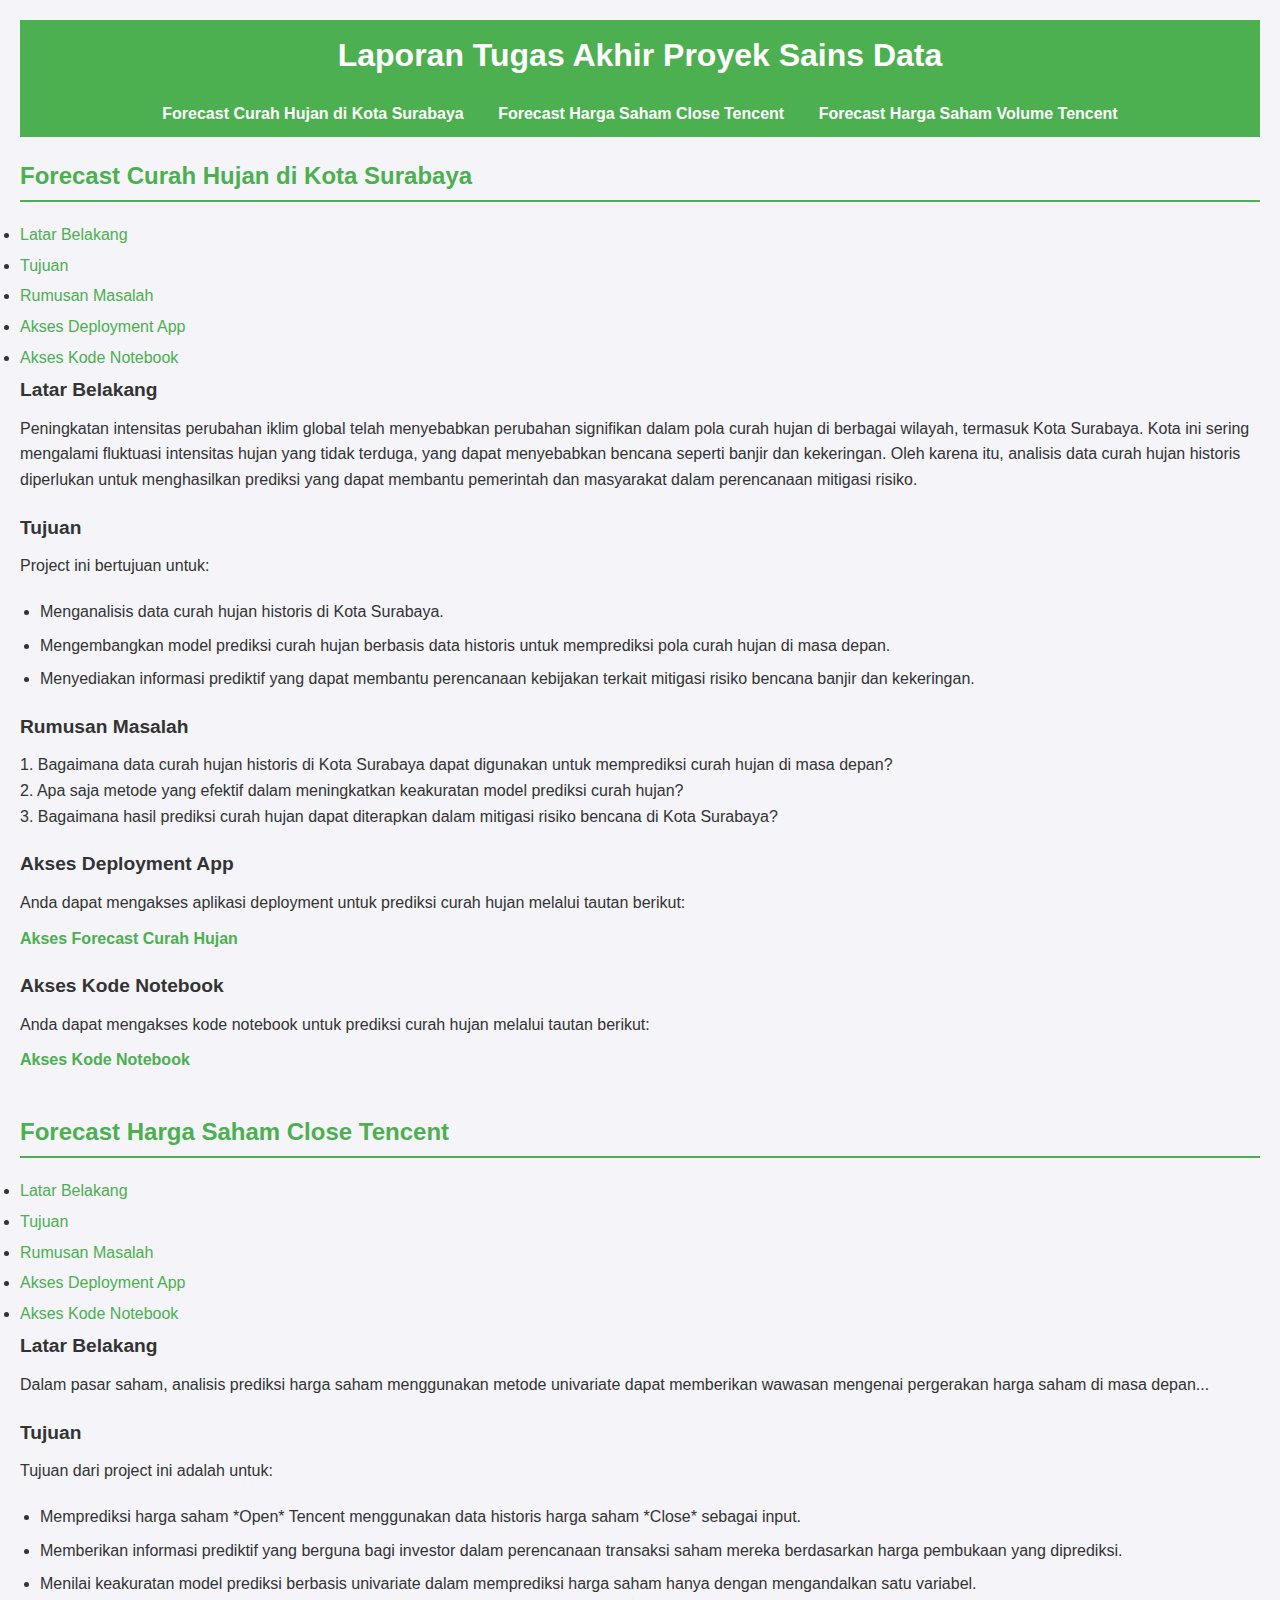
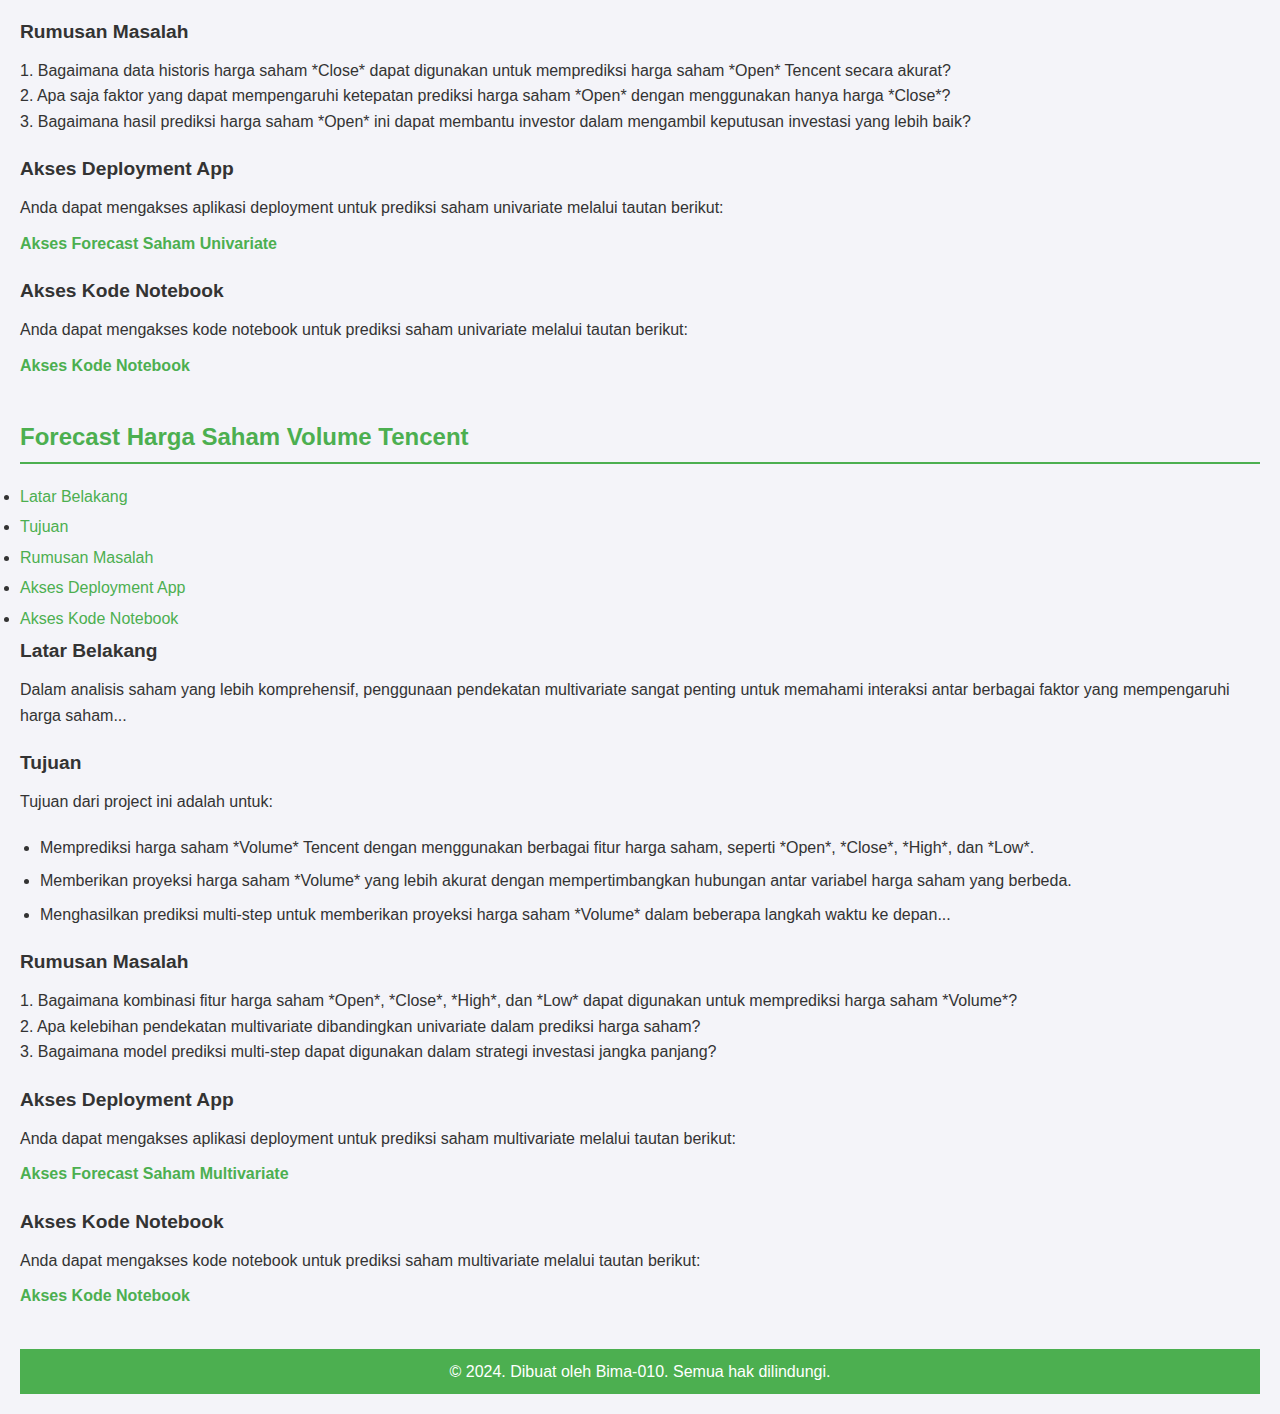
<file: project_akhir/laporan.html>
<!DOCTYPE html>
<html lang="id">
<head>
    <meta charset="UTF-8">
    <meta name="viewport" content="width=device-width, initial-scale=1.0">
    <title>Laporan Tugas Akhir Proyek Sains Data</title>
    <link rel="stylesheet" href="css/styles.css">
</head>
<body>
    <header>
        <h1>Laporan Tugas Akhir Proyek Sains Data</h1>
        <nav>
            <ul>
                <li><a href="#project-1">Forecast Curah Hujan di Kota Surabaya</a></li>
                <li><a href="#project-2">Forecast Harga Saham Close Tencent</a></li>
                <li><a href="#project-3">Forecast Harga Saham Volume Tencent</a></li>
            </ul>
        </nav>
    </header>

    <main>
        <!-- Project 1 -->
        <section id="project-1">
            <h2>Forecast Curah Hujan di Kota Surabaya</h2>
            <ul>
                <li><a href="#project-1-latar-belakang">Latar Belakang</a></li>
                <li><a href="#project-1-tujuan">Tujuan</a></li>
                <li><a href="#project-1-rumusan-masalah">Rumusan Masalah</a></li>
                <li><a href="#project-1-deployment">Akses Deployment App</a></li>
                <li><a href="#project-1-notebook">Akses Kode Notebook</a></li>
            </ul>
            <article id="project-1-latar-belakang">
                <h3>Latar Belakang</h3>
                <p>
                    Peningkatan intensitas perubahan iklim global telah menyebabkan perubahan signifikan dalam pola curah hujan di berbagai wilayah, termasuk Kota Surabaya. 
                    Kota ini sering mengalami fluktuasi intensitas hujan yang tidak terduga, yang dapat menyebabkan bencana seperti banjir dan kekeringan. 
                    Oleh karena itu, analisis data curah hujan historis diperlukan untuk menghasilkan prediksi yang dapat membantu pemerintah dan masyarakat 
                    dalam perencanaan mitigasi risiko.
                </p>
            </article>
            <article id="project-1-tujuan">
                <h3>Tujuan</h3>
                <p>Project ini bertujuan untuk:</p>
                <ul>
                    <li>Menganalisis data curah hujan historis di Kota Surabaya.</li>
                    <li>Mengembangkan model prediksi curah hujan berbasis data historis untuk memprediksi pola curah hujan di masa depan.</li>
                    <li>Menyediakan informasi prediktif yang dapat membantu perencanaan kebijakan terkait mitigasi risiko bencana banjir dan kekeringan.</li>
                </ul>
            </article>
            <article id="project-1-rumusan-masalah">
                <h3>Rumusan Masalah</h3>
                <p>
                    1. Bagaimana data curah hujan historis di Kota Surabaya dapat digunakan untuk memprediksi curah hujan di masa depan?<br>
                    2. Apa saja metode yang efektif dalam meningkatkan keakuratan model prediksi curah hujan?<br>
                    3. Bagaimana hasil prediksi curah hujan dapat diterapkan dalam mitigasi risiko bencana di Kota Surabaya?
                </p>
            </article>
            <article id="project-1-deployment">
                <h3>Akses Deployment App</h3>
                <p>Anda dapat mengakses aplikasi deployment untuk prediksi curah hujan melalui tautan berikut:</p>
                <a href="https://huggingface.co/spaces/bima-010/RainRate_Forecast" target="_blank">Akses Forecast Curah Hujan</a>
            </article>
            <article id="project-1-notebook">
                <h3>Akses Kode Notebook</h3>
                <p>Anda dapat mengakses kode notebook untuk prediksi curah hujan melalui tautan berikut:</p>
                <a href="https://github.com/Bima-010/psd/blob/main/project_akhir/Project_1.ipynb" target="_blank">Akses Kode Notebook</a>
            </article>
        </section>

        <!-- Project 2 -->
        <section id="project-2">
            <h2>Forecast Harga Saham Close Tencent</h2>
            <ul>
                <li><a href="#project-2-latar-belakang">Latar Belakang</a></li>
                <li><a href="#project-2-tujuan">Tujuan</a></li>
                <li><a href="#project-2-rumusan-masalah">Rumusan Masalah</a></li>
                <li><a href="#project-2-deployment">Akses Deployment App</a></li>
                <li><a href="#project-2-notebook">Akses Kode Notebook</a></li>
            </ul>
            <article id="project-2-latar-belakang">
                <h3>Latar Belakang</h3>
                <p>Dalam pasar saham, analisis prediksi harga saham menggunakan metode univariate dapat memberikan wawasan mengenai pergerakan harga saham di masa depan...</p>
            </article>
            <article id="project-2-tujuan">
                <h3>Tujuan</h3>
                <p>Tujuan dari project ini adalah untuk:</p>
                <ul>
                    <li>Memprediksi harga saham *Open* Tencent menggunakan data historis harga saham *Close* sebagai input.</li>
                    <li>Memberikan informasi prediktif yang berguna bagi investor dalam perencanaan transaksi saham mereka berdasarkan harga pembukaan yang diprediksi.</li>
                    <li>Menilai keakuratan model prediksi berbasis univariate dalam memprediksi harga saham hanya dengan mengandalkan satu variabel.</li>
                </ul>
            </article>
            <article id="project-2-rumusan-masalah">
                <h3>Rumusan Masalah</h3>
                <p>
                    1. Bagaimana data historis harga saham *Close* dapat digunakan untuk memprediksi harga saham *Open* Tencent secara akurat?<br>
                    2. Apa saja faktor yang dapat mempengaruhi ketepatan prediksi harga saham *Open* dengan menggunakan hanya harga *Close*?<br>
                    3. Bagaimana hasil prediksi harga saham *Open* ini dapat membantu investor dalam mengambil keputusan investasi yang lebih baik?
                </p>
            </article>
            <article id="project-2-deployment">
                <h3>Akses Deployment App</h3>
                <p>Anda dapat mengakses aplikasi deployment untuk prediksi saham univariate melalui tautan berikut:</p>
                <a href="https://huggingface.co/spaces/bima-010/Stock_Forecast-Uni" target="_blank">Akses Forecast Saham Univariate</a>
            </article>
            <article id="project-2-notebook">
                <h3>Akses Kode Notebook</h3>
                <p>Anda dapat mengakses kode notebook untuk prediksi saham univariate melalui tautan berikut:</p>
                <a href="https://github.com/Bima-010/psd/blob/main/project_akhir/Project_2.ipynb" target="_blank">Akses Kode Notebook</a>
            </article>
        </section>

        <!-- Project 3 -->
        <section id="project-3">
            <h2>Forecast Harga Saham Volume Tencent</h2>
            <ul>
                <li><a href="#project-3-latar-belakang">Latar Belakang</a></li>
                <li><a href="#project-3-tujuan">Tujuan</a></li>
                <li><a href="#project-3-rumusan-masalah">Rumusan Masalah</a></li>
                <li><a href="#project-3-deployment">Akses Deployment App</a></li>
                <li><a href="#project-3-notebook">Akses Kode Notebook</a></li>
            </ul>
            <article id="project-3-latar-belakang">
                <h3>Latar Belakang</h3>
                <p>Dalam analisis saham yang lebih komprehensif, penggunaan pendekatan multivariate sangat penting untuk memahami interaksi antar berbagai faktor yang mempengaruhi harga saham...</p>
            </article>
            <article id="project-3-tujuan">
                <h3>Tujuan</h3>
                <p>Tujuan dari project ini adalah untuk:</p>
                <ul>
                    <li>Memprediksi harga saham *Volume* Tencent dengan menggunakan berbagai fitur harga saham, seperti *Open*, *Close*, *High*, dan *Low*.</li>
                    <li>Memberikan proyeksi harga saham *Volume* yang lebih akurat dengan mempertimbangkan hubungan antar variabel harga saham yang berbeda.</li>
                    <li>Menghasilkan prediksi multi-step untuk memberikan proyeksi harga saham *Volume* dalam beberapa langkah waktu ke depan...</li>
                </ul>
            </article>
            <article id="project-3-rumusan-masalah">
                <h3>Rumusan Masalah</h3>
                <p>
                    1. Bagaimana kombinasi fitur harga saham *Open*, *Close*, *High*, dan *Low* dapat digunakan untuk memprediksi harga saham *Volume*?<br>
                    2. Apa kelebihan pendekatan multivariate dibandingkan univariate dalam prediksi harga saham?<br>
                    3. Bagaimana model prediksi multi-step dapat digunakan dalam strategi investasi jangka panjang?
                </p>
            </article>
            <article id="project-3-deployment">
                <h3>Akses Deployment App</h3>
                <p>Anda dapat mengakses aplikasi deployment untuk prediksi saham multivariate melalui tautan berikut:</p>
                <a href="https://huggingface.co/spaces/bima-010/Stock_Forecast-Multi" target="_blank">Akses Forecast Saham Multivariate</a>
            </article>
            <article id="project-3-notebook">
                <h3>Akses Kode Notebook</h3>
                <p>Anda dapat mengakses kode notebook untuk prediksi saham multivariate melalui tautan berikut:</p>
                <a href="https://github.com/Bima-010/psd/blob/main/project_akhir/Project_3.ipynb" target="_blank">Akses Kode Notebook</a>
            </article>
        </section>
    </main>

    <footer>
        <p>&copy; 2024. Dibuat oleh Bima-010. Semua hak dilindungi.</p>
    </footer>
</body>
</html>
</file>
<file: project_akhir/css/styles.css>
/* Reset some basic styles */
* {
    margin: 0;
    padding: 0;
    box-sizing: border-box;
}

/* Body styles */
body {
    font-family: Arial, sans-serif;
    line-height: 1.6;
    background-color: #f4f4f9;
    color: #333;
    padding: 20px;
}

/* Header styles */
header {
    background-color: #4CAF50;
    color: white;
    text-align: center;
    padding: 10px 0;
}

header h1 {
    margin: 0;
}

nav ul {
    list-style-type: none;
}

nav ul li {
    display: inline;
    margin: 0 15px;
}

nav ul li a {
    color: white;
    text-decoration: none;
    font-weight: bold;
}

nav ul li a:hover {
    text-decoration: underline;
}

/* Main content styles */
main {
    margin-top: 20px;
}

/* Section styles for projects */
section {
    margin-bottom: 40px;
}

section h2 {
    color: #4CAF50;
    border-bottom: 2px solid #4CAF50;
    padding-bottom: 5px;
    margin-bottom: 15px;
}

/* Article styles */
article {
    margin-bottom: 20px;
}

article h3 {
    color: #333;
    font-size: 1.2em;
    margin-bottom: 10px;
}

article p {
    font-size: 1em;
    margin-bottom: 10px;
}

article ul {
    list-style-type: disc;
    margin-left: 20px;
}

article ul li {
    margin-bottom: 8px;
}

article a {
    color: #4CAF50;
    font-weight: bold;
    text-decoration: none;
}

article a:hover {
    text-decoration: underline;
}

/* Footer styles */
footer {
    text-align: center;
    padding: 10px 0;
    margin-top: 40px;
    background-color: #4CAF50;
    color: white;
}

/* Link styles for navigation */
ul {
    margin-top: 20px;
}

ul li {
    margin-bottom: 5px;
}

ul li a {
    color: #4CAF50;
    text-decoration: none;
}

ul li a:hover {
    text-decoration: underline;
}
</file>
